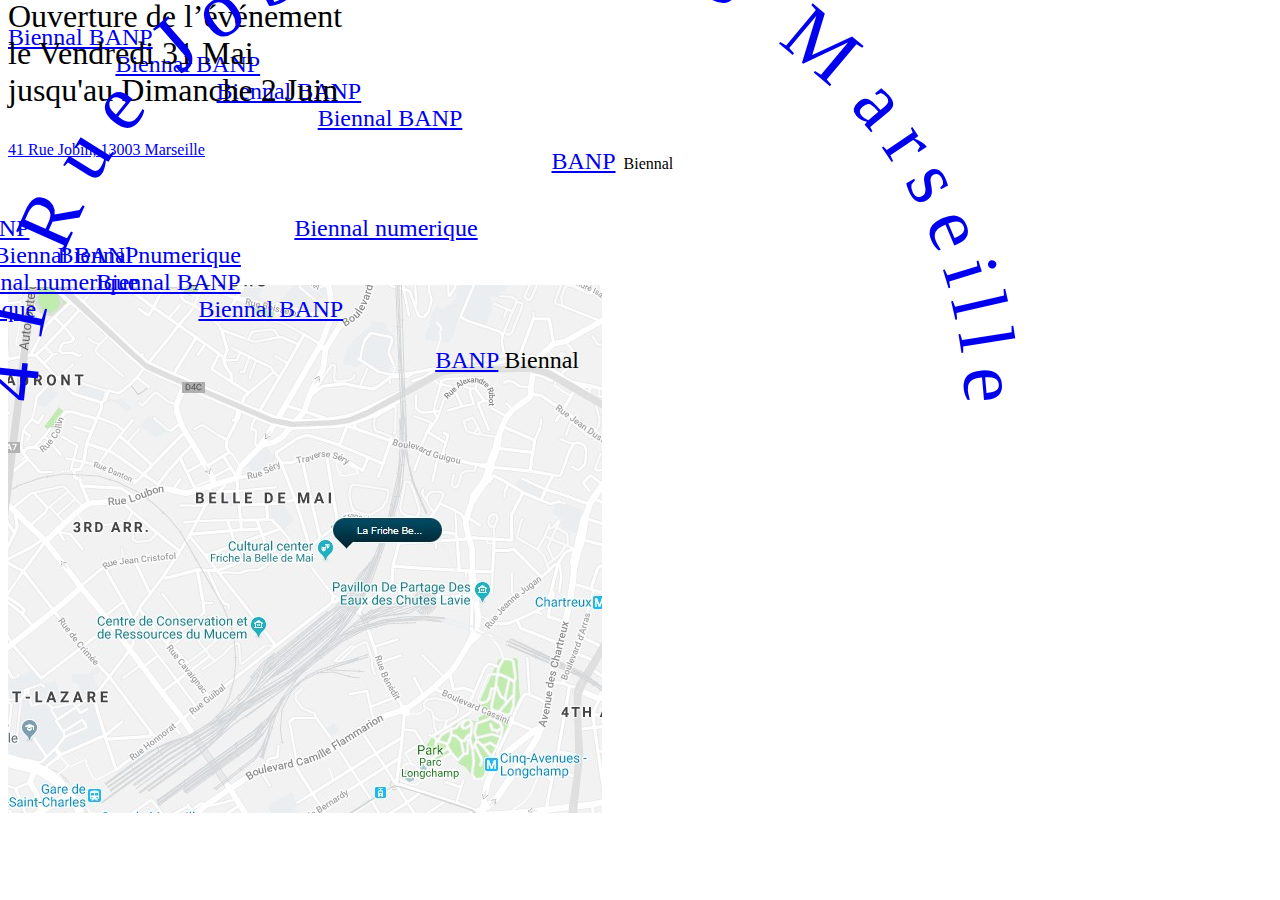
<file: info_pratique.html>
<!doctype html>
<html lang="fr">

<head>

  <meta charset="utf-8">

<meta name="viewport" content="width=device-width, initial-scale=1.0, shrink-to-fit=no">
  <link rel="stylesheet" href="https://stackpath.bootstrapcdn.com/bootstrap/4.1.3/css/bootstrap.min.css" integrity="sha384-MCw98/SFnGE8fJT3GXwEOngsV7Zt27NXFoaoApmYm81iuXoPkFOJwJ8ERdknLPMO" crossorigin="anonymous">
  <link rel="stylesheet" href="css/style.css">
  <link rel="stylesheet" href="css/responsive.css">

  <title>info pratique</title>
</head>

<body>
<div class="container">
  <div class="row">
<div class="col-4  d-none d-lg-block d-xl-block">
  <div class="bamp">
    <a target="_blank" href="https://tiftif.github.io/banp/">Biennal&nbspBANP </a>
    <br>
    <a class="ml-6"  target="_blank" href="https://tiftif.github.io/banp/">Biennal&nbspBANP </a>
    <br>
    <a class="ml-7" target="_blank" href="https://tiftif.github.io/banp/">Biennal&nbspBANP </a>
    <br>
      <a class="ml-8" target="_blank" href="https://tiftif.github.io/banp/">Biennal&nbspBANP </a>
      <br>
      <p class="ml-9" target="_blank" ><span><a href="https://tiftif.github.io/banp/">BANP</a></span> &nbspBiennal </p>
  </div>
</div>
<div class="col-4  d-none d-lg-block d-xl-block">
  <div class="bamp-2 d-block  d-none d-lg-block d-xl-block">
    <a class="ml-9" target="_blank"  href="https://angeliquetre.github.io/biennale-art-num-rique/programmation.html">Biennal&nbspnumerique </a>
    <br>
    <a class="ml-8" target="_blank" href="https://angeliquetre.github.io/biennale-art-num-rique/programmation.html">Biennal&nbspnumerique </a>
    <br>
    <a class="ml-7" target="_blank" href="https://angeliquetre.github.io/biennale-art-num-rique/programmation.html">Biennal&nbspnumerique </a>
    <br>
      <a class="ml-6" target="_blank" href="https://angeliquetre.github.io/biennale-art-num-rique/programmation.html">Biennal&nbspnumerique  </a>
      <br>
     <a target="_blank" href="https://angeliquetre.github.io/biennale-art-num-rique/programmation.html">&nbspnumerique</a>
  </div>
</div>
<div class="col-4  d-none d-lg-block d-xl-block">
  <div class="bamp-3 d-block ">
    <a  target="_blank" href="https://tiftif.github.io/banp/">Biennal BANP </a>
    <br>
    <a target="_blank" class="ml-6" href="https://tiftif.github.io/banp/">Biennal BANP </a>
    <br>
    <a  target="_blank" class="ml-7" href="https://tiftif.github.io/banp/">Biennal BANP </a>
    <br>
      <a target="_blank" class="ml-8" href="https://tiftif.github.io/banp/">Biennal BANP </a>
      <br>
      <p target="_blank" class="ml-9" ><span><a href="https://tiftif.github.io/banp/">BANP</a></span> Biennal </p>
  </div>
</div>
  </div>
  <div class="row">
<div class="col-4 lg-text-center d-none d-lg-block d-xl-block">
  <div class="bamp-4">
    <a  id="adresse"href="https://www.google.com/maps?q=map+marseille+la+friche&um=1&ie=UTF-8&sa=X&ved=0ahUKEwjl4YjY8OrfAhVHzYUKHYI5DQEQ_AUIDigB">41 Rue Jobin, 13003 Marseille</a>

  </div>
</div>
  </div>
  <div class="row">

    <div class="col-12 text-center">
<p class="info-heur  mb-0">Ouverture de l’événement <br> le Vendredi 31 Mai <br> jusqu'au Dimanche 2 Juin</p>
    </div>
    <div class="col-12 lien_xs text-center d-block d-sm-none">
      <a href="https://www.google.com/maps?q=map+marseille+la+friche&um=1&ie=UTF-8&sa=X&ved=0ahUKEwjl4YjY8OrfAhVHzYUKHYI5DQEQ_AUIDigB">41 Rue Jobin, 13003 Marseille</a>
    </div>
  </div>
  <div class="row">
    <div class="col-12 text-center">
<img  class="img_plan"src="img/plan.jpg" alt="">
    </div>
  </div>
</div>





    <script src="https://code.jquery.com/jquery-3.3.1.slim.min.js" integrity="sha384-q8i/X+965DzO0rT7abK41JStQIAqVgRVzpbzo5smXKp4YfRvH+8abtTE1Pi6jizo" crossorigin="anonymous"></script>
    <script src="https://cdnjs.cloudflare.com/ajax/libs/popper.js/1.14.3/umd/popper.min.js" integrity="sha384-ZMP7rVo3mIykV+2+9J3UJ46jBk0WLaUAdn689aCwoqbBJiSnjAK/l8WvCWPIPm49" crossorigin="anonymous"></script>
    <script src="https://stackpath.bootstrapcdn.com/bootstrap/4.1.3/js/bootstrap.min.js" integrity="sha384-ChfqqxuZUCnJSK3+MXmPNIyE6ZbWh2IMqE241rYiqJxyMiZ6OW/JmZQ5stwEULTy" crossorigin="anonymous"></script>
    <script src="js/jquery.arctext.js" charset="utf-8"></script>
    <script src="js/script.js" charset="utf-8"></script>
</body>

</html>
</file>
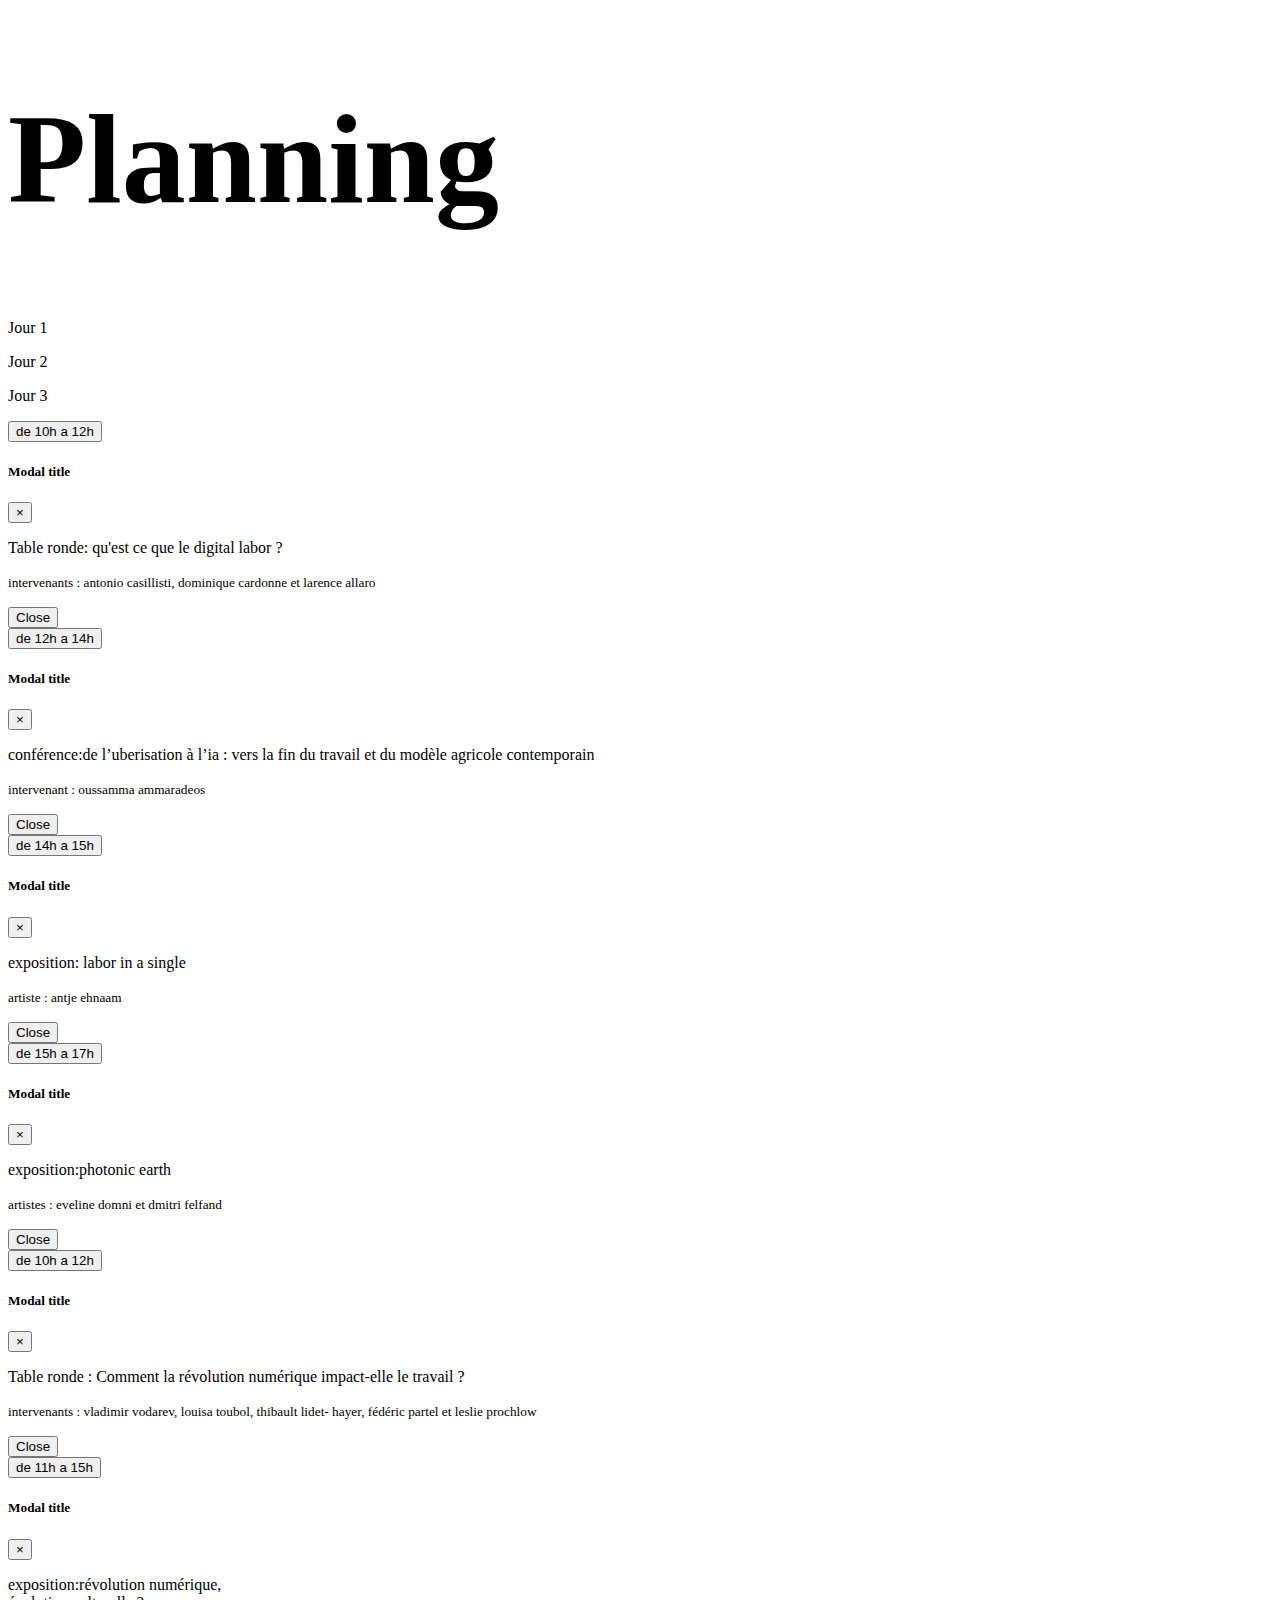
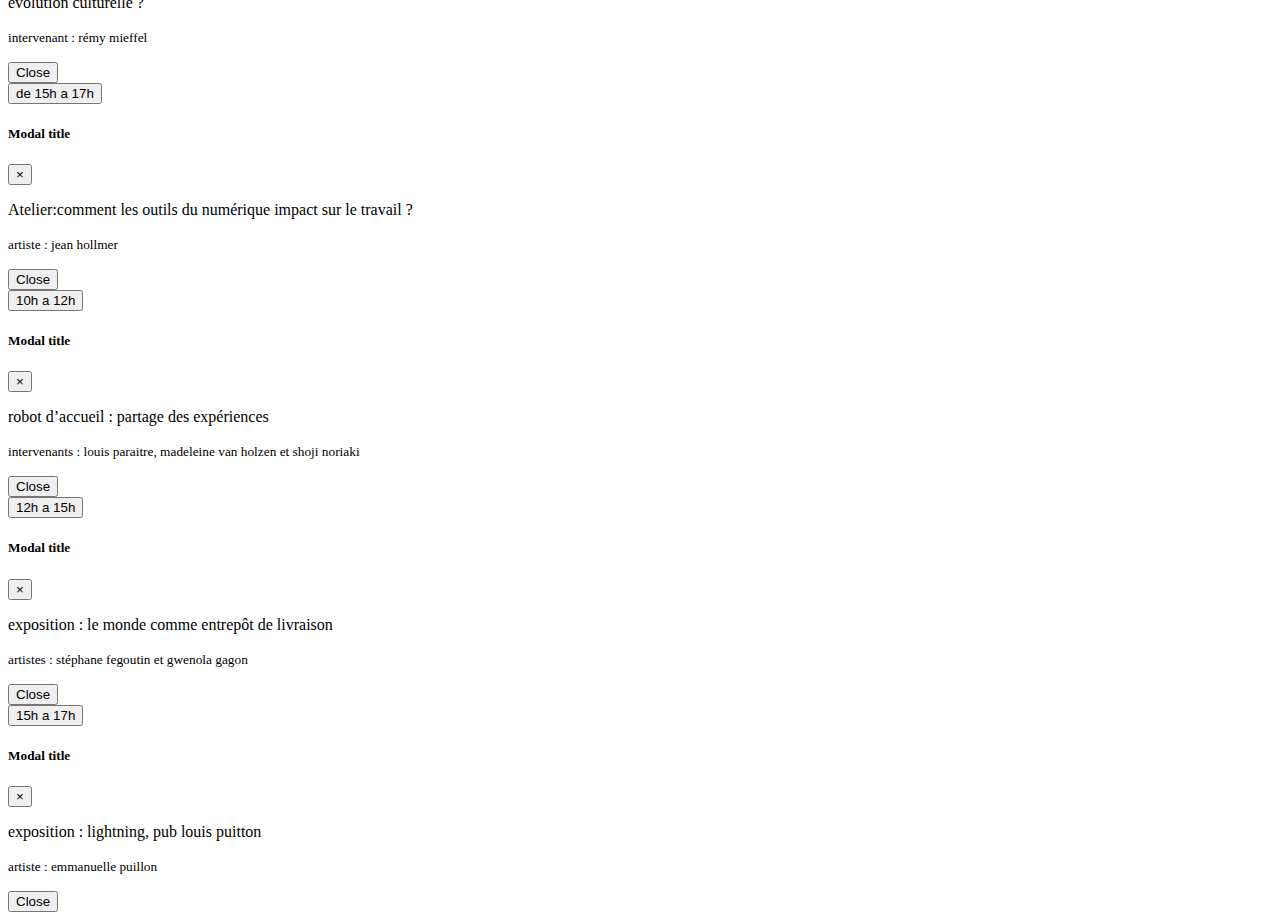
<file: planning.html>
<!doctype html>
<html lang="fr">

<head>

  <meta charset="utf-8">

  <meta name="viewport" content="width=device-width, initial-scale=1.0, shrink-to-fit=no">
  <link rel="stylesheet" href="https://stackpath.bootstrapcdn.com/bootstrap/4.1.3/css/bootstrap.min.css" integrity="sha384-MCw98/SFnGE8fJT3GXwEOngsV7Zt27NXFoaoApmYm81iuXoPkFOJwJ8ERdknLPMO" crossorigin="anonymous">
  <link rel="stylesheet" href="css/style.css">
  <link rel="stylesheet" href="css/responsive.css">

  <title>Planning</title>
</head>

<body>
  <div class="container">
    <div class="row">
      <div class="col-12 text-center">
<h1>Planning</h1>
      </div>
    </div>
    <div class="row">
      <div class="col-4 text-center">
<p>Jour 1</p>
      </div>
      <div class="col-4 text-center">
<p>Jour 2</p>
      </div>
      <div class="col-4 text-center">
<p>Jour 3</p>
      </div>
    </div>
    <div class="row">
      <div class="col-4">
        <button type="button" class="btn btn-Light mt-2" data-toggle="modal" data-target="#exampleModalLong">
          de 10h a 12h
        </button>
        <div class="modal fade" id="exampleModalLong" tabindex="-1" role="dialog" aria-labelledby="exampleModalLongTitle" aria-hidden="true">
          <div class="modal-dialog" role="document">
            <div class="modal-content">
              <div class="modal-header">
                <h5 class="modal-title" id="exampleModalLongTitle">Modal title</h5>
                <button type="button" class="close" data-dismiss="modal" aria-label="Close">
                  <span aria-hidden="true">&times;</span>
                </button>
              </div>
              <div class="modal-body">
                <p> Table ronde: qu'est ce que le digital labor ?</p>

                <p><small>intervenants : antonio casillisti, dominique cardonne et larence allaro</small></p>
              </div>
              <div class="modal-footer">
                <button type="button " class="btn btn-secondary" data-dismiss="modal">Close</button>

              </div>
            </div>
          </div>
        </div>

        <button type="button" class="btn btn-Light mt-2" data-toggle="modal" data-target="#exampleModalLong_2">
      de 12h a 14h
        </button>
        <div class="modal fade " id="exampleModalLong_2" tabindex="-1" role="dialog" aria-labelledby="exampleModalLongTitle_2" aria-hidden="true">
          <div class="modal-dialog" role="document">
            <div class="modal-content">
              <div class="modal-header">
                <h5 class="modal-title" id="exampleModalLongTitle_2">Modal title</h5>
                <button type="button" class="close" data-dismiss="modal" aria-label="Close">
                  <span aria-hidden="true">&times;</span>
                </button>
              </div>
              <div class="modal-body">
                <p> conférence:de l’uberisation à l’ia : vers la  fin du travail et du modèle  agricole contemporain   </p>
                <p><small>intervenant : oussamma ammaradeos</small></p>
              </div>
              <div class="modal-footer">
                <button type="button " class="btn btn-secondary" data-dismiss="modal">Close</button>
              </div>
            </div>
          </div>
        </div>


        <button type="button" class="btn btn-Light mt-2" data-toggle="modal" data-target="#exampleModalLong_3">
           de   14h a 15h
        </button>
        <div class="modal fade" id="exampleModalLong_3" tabindex="-1" role="dialog" aria-labelledby="exampleModalLongTitle_3" aria-hidden="true">
          <div class="modal-dialog" role="document">
            <div class="modal-content">
              <div class="modal-header">
                <h5 class="modal-title" id="exampleModalLongTitle_3">Modal title</h5>
                <button type="button" class="close" data-dismiss="modal" aria-label="Close">
                  <span aria-hidden="true">&times;</span>
                </button>
              </div>
              <div class="modal-body">
                <p> exposition: labor in a single
                </p>
                <p><small>artiste : antje ehnaam</small></p>
              </div>
              <div class="modal-footer">
                <button type="button " class="btn btn-secondary" data-dismiss="modal">Close</button>

              </div>
            </div>
          </div>
        </div>



        <button type="button" class="btn btn-Light mt-2" data-toggle="modal" data-target="#exampleModalLong_4">
           de  15h a 17h
        </button>
        <div class="modal fade" id="exampleModalLong_4" tabindex="-1" role="dialog" aria-labelledby="exampleModalLongTitle_4" aria-hidden="true">
          <div class="modal-dialog" role="document">
            <div class="modal-content">
              <div class="modal-header">
                <h5 class="modal-title" id="exampleModalLongTitle_3">Modal title</h5>
                <button type="button" class="close" data-dismiss="modal" aria-label="Close">
                  <span aria-hidden="true">&times;</span>
                </button>
              </div>
              <div class="modal-body">
                <p> exposition:photonic earth
                </p>
                <p><small>artistes : eveline domni et dmitri felfand</small></p>
              </div>
              <div class="modal-footer">
                <button type="button " class="btn btn-secondary" data-dismiss="modal">Close</button>

              </div>
            </div>
          </div>
        </div>
      </div>

      <div class="col-4">
        <button type="button" class="btn btn-Light mt-2" data-toggle="modal" data-target="#exampleModalLong_4">
           de 10h a 12h

        </button>
        <div class="modal fade" id="exampleModalLong_4" tabindex="-1" role="dialog" aria-labelledby="exampleModalLongTitle_4" aria-hidden="true">
          <div class="modal-dialog" role="document">
            <div class="modal-content">
              <div class="modal-header">
                <h5 class="modal-title" id="exampleModalLongTitle_4">Modal title</h5>
                <button type="button" class="close" data-dismiss="modal" aria-label="Close">
                  <span aria-hidden="true">&times;</span>
                </button>
              </div>
              <div class="modal-body">
                <p> Table ronde :
                    Comment la révolution numérique impact-elle le travail ?</p>

                <p><small>intervenants : vladimir vodarev, louisa toubol, thibault lidet- hayer, fédéric partel et leslie prochlow</small></p>
              </div>
              <div class="modal-footer">
                <button type="button " class="btn btn-secondary" data-dismiss="modal">Close</button>

              </div>
            </div>
          </div>
        </div>

        <button type="button" class="btn btn-Light mt-2" data-toggle="modal" data-target="#exampleModalLong_4">
          de 11h a 15h

        </button>
        <div class="modal fade" id="exampleModalLong_4" tabindex="-1" role="dialog" aria-labelledby="exampleModalLongTitle_4" aria-hidden="true">
          <div class="modal-dialog" role="document">
            <div class="modal-content">
              <div class="modal-header">
                <h5 class="modal-title" id="exampleModalLongTitle_4">Modal title</h5>
                <button type="button" class="close" data-dismiss="modal" aria-label="Close">
                  <span aria-hidden="true">&times;</span>
                </button>
              </div>
              <div class="modal-body">
                <p> exposition:révolution numérique, <br>évolution culturelle ?
                   </p>

                <p><small>intervenant : rémy mieffel</small></p>
              </div>
              <div class="modal-footer">
                <button type="button " class="btn btn-secondary" data-dismiss="modal">Close</button>

              </div>
            </div>
          </div>
        </div>

        <button type="button" class="btn btn-Light mt-2" data-toggle="modal" data-target="#exampleModalLong_5">
          de   15h a 17h

        </button>
        <div class="modal fade" id="exampleModalLong_5" tabindex="-1" role="dialog" aria-labelledby="exampleModalLongTitle_5" aria-hidden="true">
          <div class="modal-dialog" role="document">
            <div class="modal-content">
              <div class="modal-header">
                <h5 class="modal-title" id="exampleModalLongTitle_5">Modal title</h5>
                <button type="button" class="close" data-dismiss="modal" aria-label="Close">
                  <span aria-hidden="true">&times;</span>
                </button>
              </div>
              <div class="modal-body">
                <p>Atelier:comment les outils du numérique impact sur le travail ?
                </p>

                <p><small>artiste : jean hollmer</small></p>
              </div>
              <div class="modal-footer">
                <button type="button " class="btn btn-secondary" data-dismiss="modal">Close</button>

              </div>
            </div>
          </div>
        </div>

      </div>

      <div class="col-4">

                <button type="button" class="btn btn-Light mt-2" data-toggle="modal" data-target="#exampleModalLong_6">
                    10h a 12h

                </button>
                <div class="modal fade" id="exampleModalLong_6" tabindex="-1" role="dialog" aria-labelledby="exampleModalLongTitle_6" aria-hidden="true">
                  <div class="modal-dialog" role="document">
                    <div class="modal-content">
                      <div class="modal-header">
                        <h5 class="modal-title" id="exampleModalLongTitle_6">Modal title</h5>
                        <button type="button" class="close" data-dismiss="modal" aria-label="Close">
                          <span aria-hidden="true">&times;</span>
                        </button>
                      </div>
                      <div class="modal-body">
                        <p> robot d’accueil : partage des expériences

                        </p>

                        <p><small>intervenants : louis paraitre, madeleine van holzen et shoji noriaki</small></p>
                      </div>
                      <div class="modal-footer">
                        <button type="button " class="btn btn-secondary" data-dismiss="modal">Close</button>

                      </div>
                    </div>
                  </div>
                </div>
                <button type="button" class="btn btn-Light mt-2" data-toggle="modal" data-target="#exampleModalLong_7">
               12h a  15h

                </button>
                <div class="modal fade" id="exampleModalLong_7" tabindex="-1" role="dialog" aria-labelledby="exampleModalLongTitle_7" aria-hidden="true">
                  <div class="modal-dialog" role="document">
                    <div class="modal-content">
                      <div class="modal-header">
                        <h5 class="modal-title" id="exampleModalLongTitle_7">Modal title</h5>
                        <button type="button" class="close" data-dismiss="modal" aria-label="Close">
                          <span aria-hidden="true">&times;</span>
                        </button>
                      </div>
                      <div class="modal-body">
                        <p> exposition : le monde comme entrepôt de livraison

                        </p>

                        <p><small>artistes : stéphane fegoutin et gwenola gagon
</small></p>
                      </div>
                      <div class="modal-footer">
                        <button type="button " class="btn btn-secondary" data-dismiss="modal">Close</button>

                      </div>
                    </div>
                  </div>
                </div>
                <button type="button" class="btn btn-Light mt-2" data-toggle="modal" data-target="#exampleModalLong_8">
                 15h a 17h
                </button>
                <div class="modal fade" id="exampleModalLong_8" tabindex="-1" role="dialog" aria-labelledby="exampleModalLongTitle_8" aria-hidden="true">
                  <div class="modal-dialog" role="document">
                    <div class="modal-content">
                      <div class="modal-header">
                        <h5 class="modal-title" id="exampleModalLongTitle_8">Modal title</h5>
                        <button type="button" class="close" data-dismiss="modal" aria-label="Close">
                          <span aria-hidden="true">&times;</span>
                        </button>
                      </div>
                      <div class="modal-body">
                        <p>exposition : lightning, pub louis puitton

                        </p>

                        <p><small>artiste : emmanuelle puillon
</small></p>
                      </div>
                      <div class="modal-footer">
                        <button type="button " class="btn btn-secondary" data-dismiss="modal">Close</button>

                      </div>
                    </div>
                  </div>
                </div>
      </div>
    </div>
  </div>








  <script src="https://code.jquery.com/jquery-3.3.1.slim.min.js" integrity="sha384-q8i/X+965DzO0rT7abK41JStQIAqVgRVzpbzo5smXKp4YfRvH+8abtTE1Pi6jizo" crossorigin="anonymous"></script>

  <script src="https://cdnjs.cloudflare.com/ajax/libs/popper.js/1.14.3/umd/popper.min.js" integrity="sha384-ZMP7rVo3mIykV+2+9J3UJ46jBk0WLaUAdn689aCwoqbBJiSnjAK/l8WvCWPIPm49" crossorigin="anonymous"></script>
  <script src="https://stackpath.bootstrapcdn.com/bootstrap/4.1.3/js/bootstrap.min.js" integrity="sha384-ChfqqxuZUCnJSK3+MXmPNIyE6ZbWh2IMqE241rYiqJxyMiZ6OW/JmZQ5stwEULTy" crossorigin="anonymous"></script>
  <script src="js/jquery.arctext.js" charset="utf-8"></script>
  <script src="js/script.js" charset="utf-8"></script>
</body>

</html>
</file>
<file: css/style.css>
body
{
  overflow: hidden;
}


.vertical {
  writing-mode: vertical-rl;
  text-orientation: mixed;


}



#Information_lien, #Information_lien_2, #Planning_lien_2, #Planning_lien {
  font-size: 2rem;
  display: block;
  animation: rotation 10s infinite steps(3000);
}

.height_1
{
  height: 205px;
}
.height_2
{
  height: 150px;
}
@-webkit-keyframes rotation {
  from {
    -webkit-transform: rotate(0deg);
  }

  to {
    -webkit-transform: rotate(360deg);
  }
}


h1 {
font-size: 8rem;
}
.biennale
{
  font-size: 6rem;
}

 .lien_info,.lien_progra
{
  margin-top: 140px;

}

/*planning hmtl*/
.bamp a,.bamp-2 a,.bamp-3 {
  font-size: 1.5em;
}
.bamp
{
  margin-top: 24px;
}
.ml-6
{
  margin-left: 8.5%;
}

.ml-7
{
  margin-left: 16.5%;
}
.ml-8
{
  margin-left: 24.5%;
}
.ml-9
{
  margin-left:43%;
}
 .bamp-2,.bamp-3
 {
   position: absolute;
     margin-top: 24px;
 }
.bamp-2
{

  left: -20%;

    width: 100%;
}
.bamp-3
{

  left: -9%;


    width: 100%;
}
#adresse
{
  font-size: 5em;
}
.bamp-4
{
margin-top: -25%;
width: 1500px;
}
.img_plan{
    height: 47%;
    margin-top: 10%;
}
.info-heur
{
  font-size: 2em;
  margin-top: 32px;

}

/*page 3*/
</file>
<file: css/responsive.css>
/* Small devices (landscape phones, 576px and up)*/
@media (max-width: 576px) {
  h1 {
    font-size: 3em;
  }

  lien_info, .lien_progra {
    margin-top: 95px;
  }
}

/* Medium devices (tablets, 768px and up)*/
@media (max-width: 768px) {
  h1 {
    font-size: 3em;
  }
}

/* Large devices (desktops, 992px and up)*/
@media (max-width: 992px) {
  h1 {
    font-size: 3em;
  }
}

/* Extra large devices (large desktops, 1200px and up)*/
@media (max-width: 1200px) {
  h1 {
    font-size: 8em;
  }
  .biennale {
    font-size: 7rem;
}
#adresse
{
  font-size: 3em;
}
.bamp-4 {
    margin-top: -19%;
    width: 1380px;
    margin: left;
    margin-left: 144px;
}
.img_plan {
    height: 40%;
    margin-top: 0%;
}
}

/* Extra small devices (portrait phones, less than 576px*/
@media (max-width: 575.98px) {
  h1 {
    font-size: 3em;
  }

#Information_lien_sm ,#Information_lien_2sm,#Planning_lien_sm
{  font-size: 1.4em;
width: 100px;

}
#Planning_lien_sm
{
  font-size: 2em;
}
#Information_lien_2sm
{
      margin-right: 10px
}

.lien_info_sm,.lien_info_2sm,.lien_progra_sm
{
  width: 126px;
}
.lien_info_sm,.lien_info_2sm
{
margin-top: 55px;
}
.biennale
{
  margin-left: 132px;
}
.lien_progra_sm {
    width: 126px;
    margin-top: 31px;
}
.info-heur
{
  margin-top: 50px;
}
.lien_xs
{
  margin-top: 20px;
}


}
</file>
